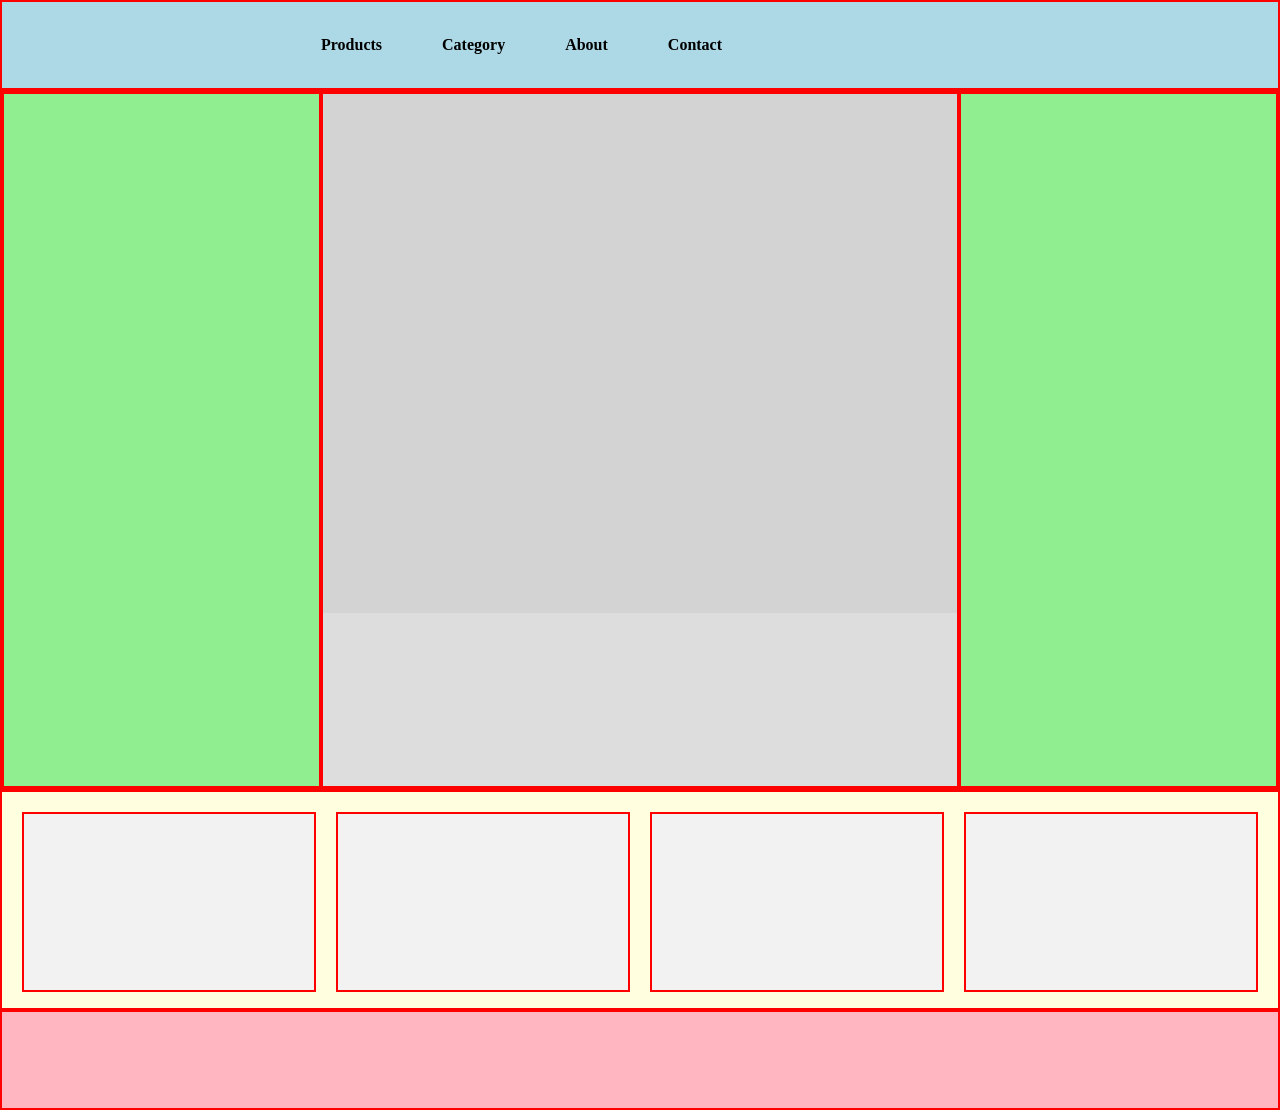
<file: index.html>
<!DOCTYPE html>
<html lang="en">

<head>
    <meta charset="UTF-8">
    <meta name="viewport" content="width=device-width, initial-scale=1.0">
    <title>Document</title>
    <link rel="stylesheet" href="style.css">
</head>

<body>
    <div class="main">
        <div class="header">
            <div class="left-area"></div>

            <div class="center">
                <div class="navigation-area">
                    <h4>Products</h4>
                    <h4>Category</h4>
                    <h4>About</h4>
                    <h4>Contact</h4>
                </div>
            </div>

            <div class="right"></div>
        </div>
        <div class="product-section">
            <div class="information-pannel"></div>
            <div class="center-pannel">
                <div class="image-section"></div>
                <div class="feature-strip"></div>
            </div>
            <div class="right-pannel"></div>
        </div>

        <div class="feature-section">
            <div class="card"></div>
            <div class="card"></div>
            <div class="card"></div>
            <div class="card"></div>
        </div>
        <div class="footer-features"></div>
    </div>
</body>

</html>
</file>
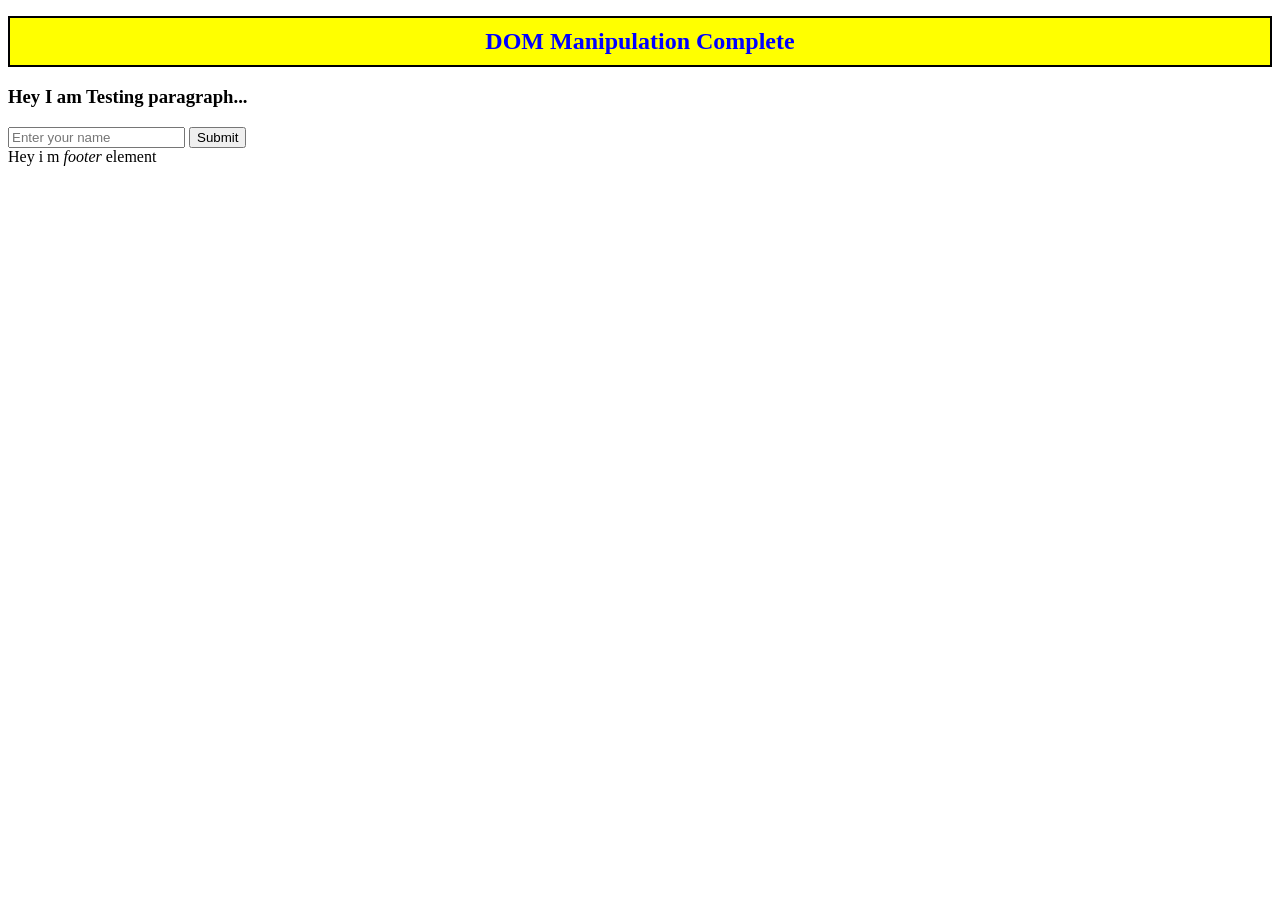
<file: DOM/index.html>
<!DOCTYPE html>
<html lang="en">
<head>
    <meta charset="UTF-8">
    <meta name="viewport" content="width=device-width, initial-scale=1.0">
    <title>Document</title>

  
</head>
<body>
   <main>
     <h1>HELOOOO DOM</h1>

     <div>
        <h3 id="id1" class ="c1 c2 c3" >Hey I am Testing paragraph...</h3>
     </div>
     <div>
      <input type="text" id="input1" placeholder="Enter your name">
      <button id="btn">Submit</button>

     </div>
      <script src ="script.js"></script>
   </main>
</body>
</html>
</file>
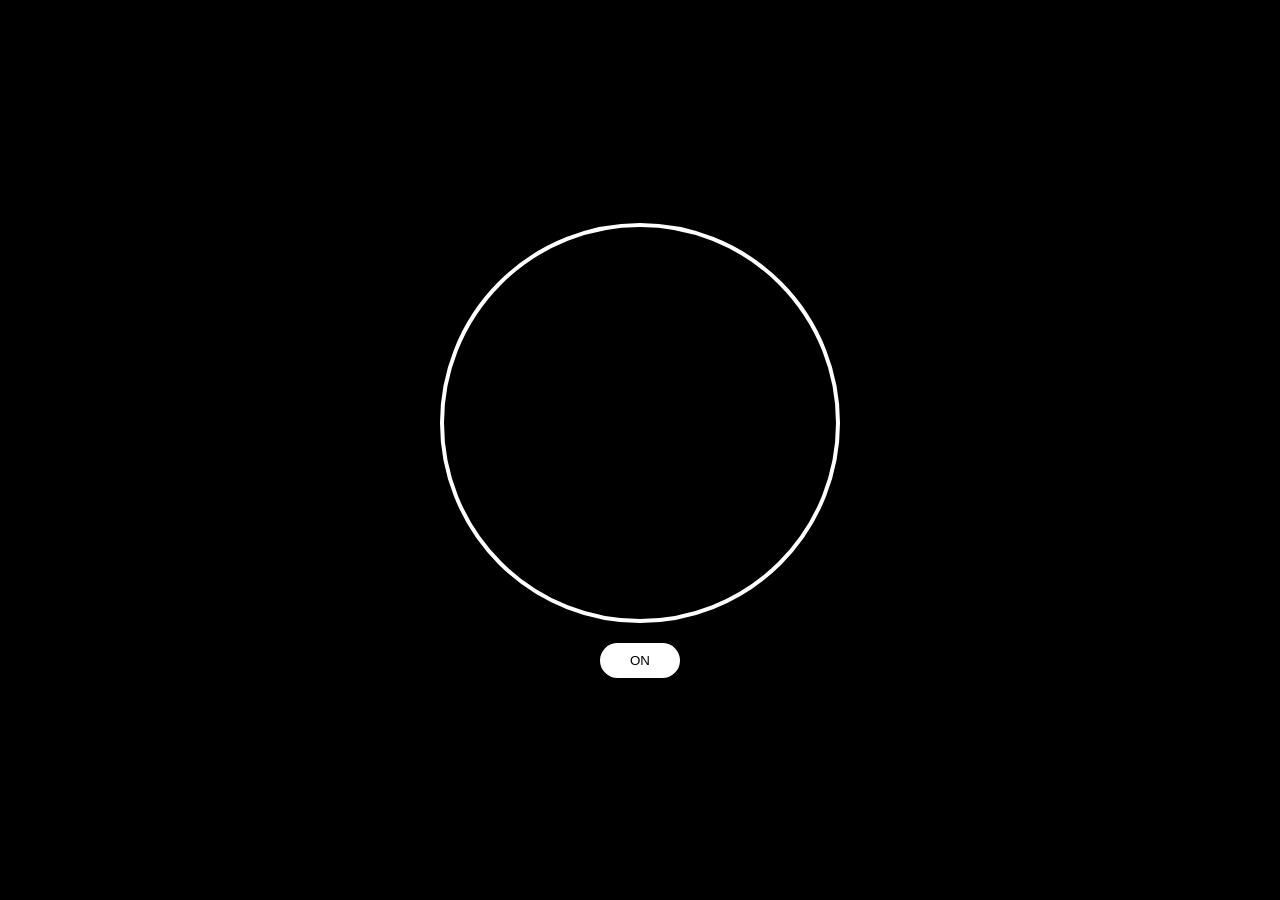
<file: DOM/bulb/index.html>
<!DOCTYPE html>
<html lang="en">
<head>
    <meta charset="UTF-8">
    <meta name="viewport" content="width=device-width, initial-scale=1.0">
    <title>Document</title>
    <link rel="stylesheet" href="style.css">
</head>
<body>
    <main>
        <div class="bulb "></div>
        <button>ON</button>
    </main>
    <script src="script.js"></script>
</body>
</html>
</file>
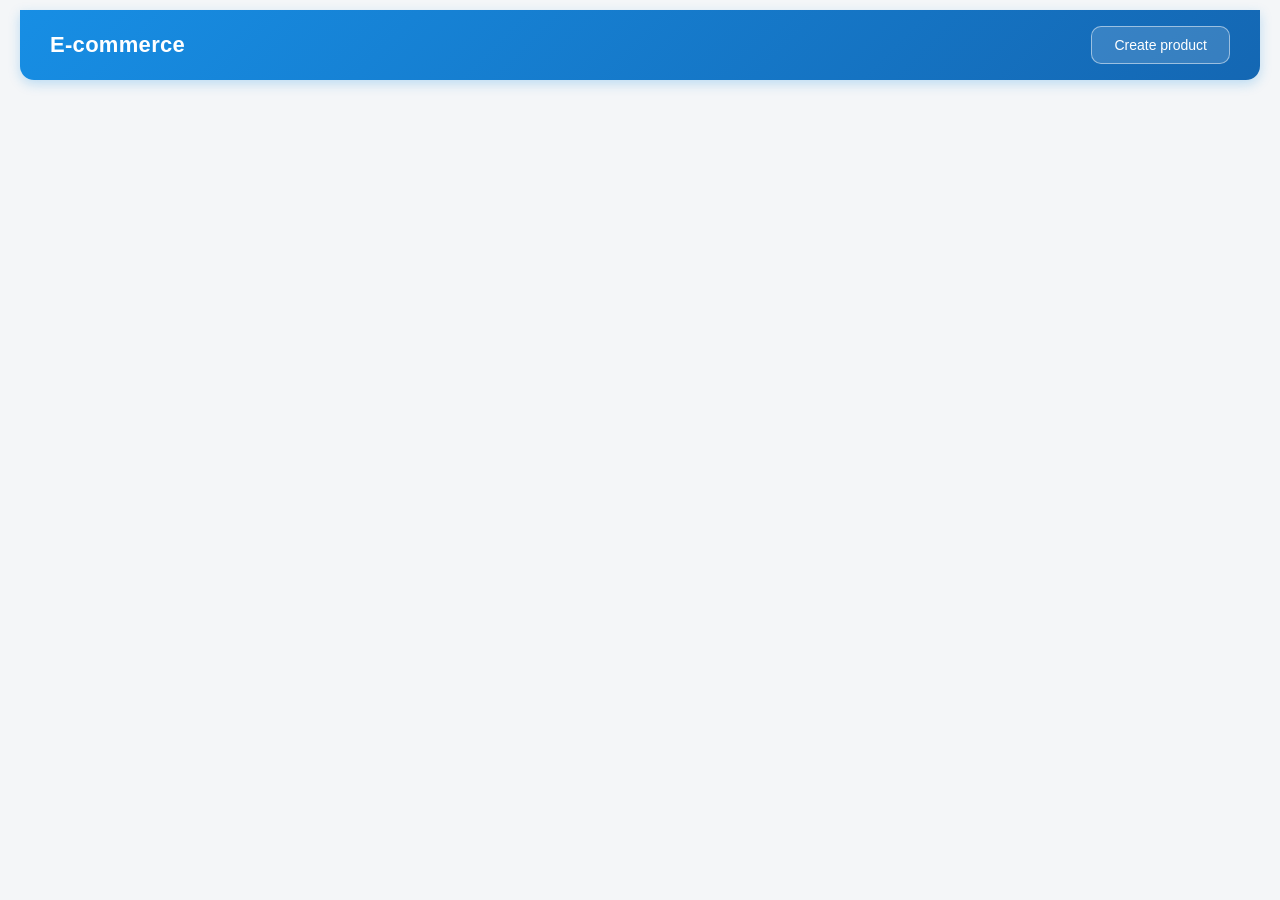
<file: DOM/e-commerce/index.html>
<!DOCTYPE html>
<html lang="en">
<head>
    <meta charset="UTF-8">
    <meta name="viewport" content="width=device-width, initial-scale=1.0">
    <title>Document</title>
    <link rel="stylesheet" href="style.css">
</head>
<body>
    <main>
        <nav>
            <h1>E-commerce</h1>
            <button id="create">Create product</button>
        </nav>
        <div class="products">
            <!-- <div class="product-card">
                <div class="img">
                    <img src="https://images.unsplash.com/photo-1542291026-7eec264c27ff?fm=jpg&q=60&w=3000&auto=format&fit=crop&ixlib=rb-4.1.0&ixid=M3wxMjA3fDB8MHxzZWFyY2h8Mnx8c2hvZXN8ZW58MHx8MHx8fDA%3D" alt="shoes image">
                </div>
                <div class="text">
                    <h3>Name</h3>
                    <p>description</p>
                    <p>Price</p>
                </div>
                <div class="btns">
                    <button id="update">Update</button>
                    <button id="delete">Delete</button>
                </div>
            </div> -->
        </div>

        <div class="form">
            <form >
                <div class="top">
                    <h1 id="close">x</h1>
                </div>
                <h1>Create Product</h1>
                <input type="text" placeholder="Name" name="name">
                <input type="text" placeholder="Description" name="description">
                <input type="number" placeholder="Price" name="price">
                <input type="url" placeholder="Image URL" name="image" >

                <button type="submit">Create</button>
            </form>
        </div>
    </main>
    <script src="script.js"></script>
</body>
</html>
</file>
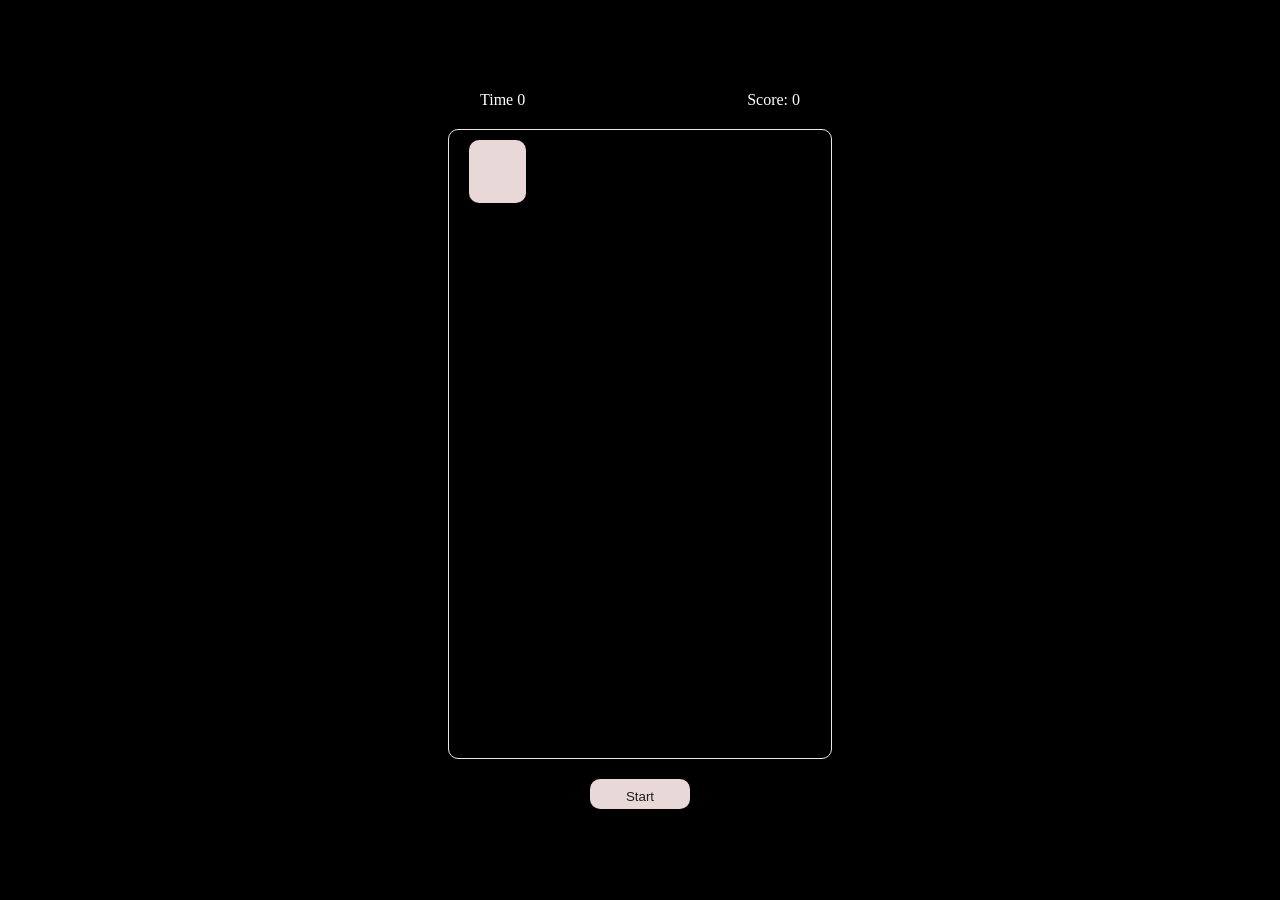
<file: DOM/game/index.html>
<!DOCTYPE html>
<html lang="en">
<head>
    <meta charset="UTF-8">
    <meta name="viewport" content="width=device-width, initial-scale=1.0">
    <title>Document</title>
    <link rel="stylesheet" href="style.css">
</head>
<body>
    <div id="top">   
         <p>Time <span id="timer">0</span></p>
         <p> Score: <span id="score">0</span></p>
    </div>                
    <main>
        
    </main>
    <button>Start</button>
    
    <div id="overlay">
        <h1>game over</h1>
     <div>

    </div>
    <script src="script.js"></script>
</body>
</html>
</file>
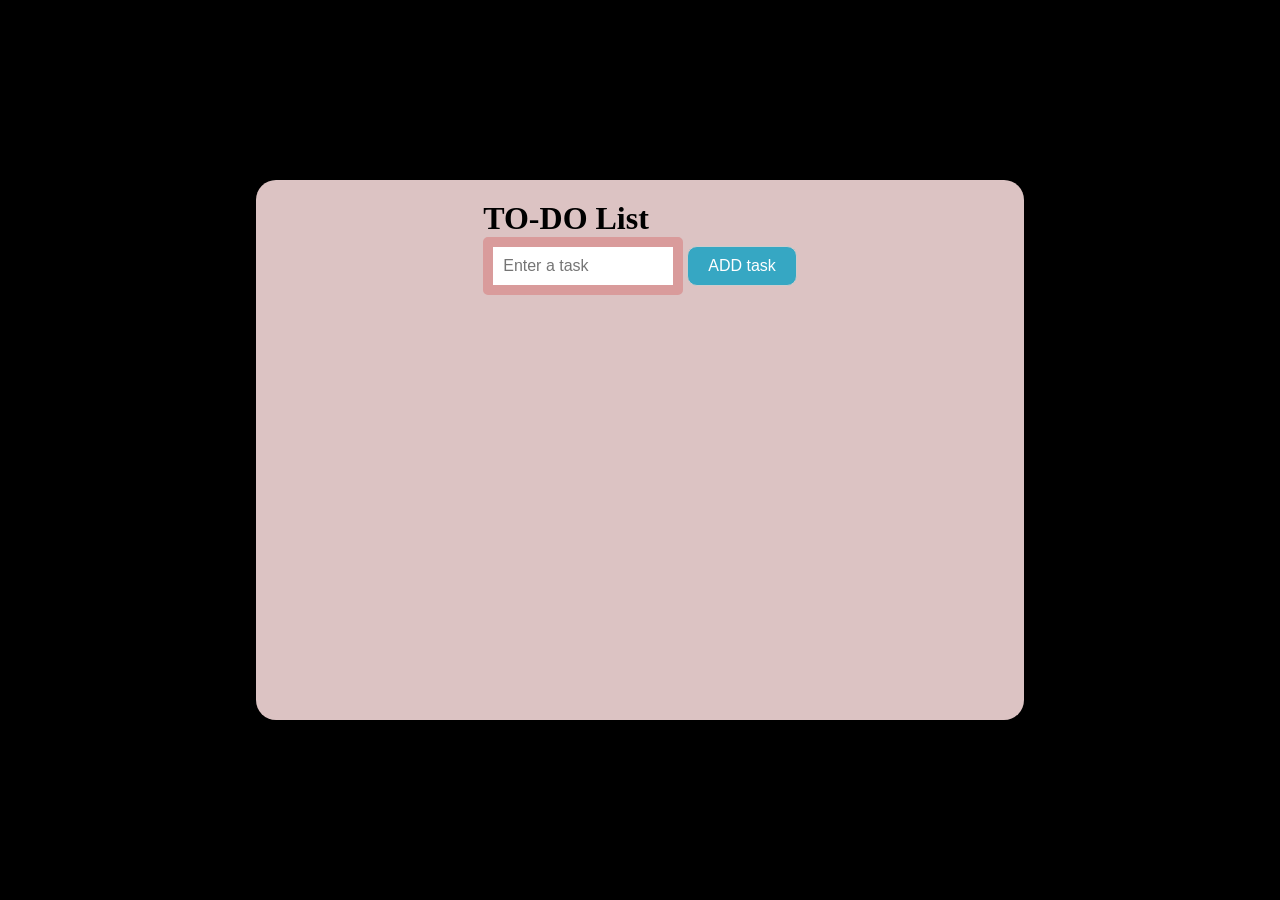
<file: DOM/TO-DO-list/index.html>
<!DOCTYPE html>
<html lang="en">
<head>
    <meta charset="UTF-8">
    <meta name="viewport" content="width=device-width, initial-scale=1.0">
    <title>Document</title>
    <link rel="stylesheet" href="style.css">
</head>
<body>
    <main>
        <div>
            <h1>TO-DO List</h1>
            <input type="text" id="taskInput" placeholder="Enter a task">
            <button id="Add">ADD task</button>
        </div>
        
        <div class="todo-list">
          
        </div>

    </main>
    <script src="script.js"></script>
</body>
</html>
</file>
<file: style.css>
*{
    margin: 0;
    padding: 0;
    box-sizing: border-box;
}

html, body{
    height: 100%;
    width: 100%;
}

.header,
.product-section,
.feature-section,
.information-pannel,
.center-pannel,
.right-pannel,
.card{
    border:2px solid red;
}

.main{
    min-height: 100vh;
    display:grid;
    grid-template-rows:  90px 700px 220px 100px;
    grid-template-areas:
      "header"
      "product"
      "cards"
      "footer";
}

.navigation-area{
    display:flex;
    gap:60px;
}

.header {
  grid-area: header;
  display: grid;
  grid-template-columns: 1fr 2fr 1fr;
  align-items: center;
  background: lightblue;
}

.product-section {
  grid-area: product;
  display: grid;
  grid-template-columns: 1fr 2fr 1fr;
  grid-template-areas: "left center right";
  background: lightgreen;
}

.information-pannel {
  grid-area: left;
}
.center-pannel {
  grid-area: center;
  display: grid;
  grid-template-rows: 3fr 1fr;
}

.image-section {
  background: lightgray;
}
.feature-strip {
  background: #ddd;
}


.right-pannel {
  grid-area: right;
}

.feature-section {
  grid-area: cards;
  display: grid;
  grid-template-columns: repeat(4, 1fr);
  gap: 20px;
  padding: 20px;
  background: lightyellow;
}
.card {
  background: #f2f2f2;
  min-height:180px;
}

.footer-features{
    grid-area: footer;
    border:2px solid red;
    background: lightpink;
}
</file>
<file: DOM/bulb/style.css>
*{
    margin: 0;
    padding: 0;
    box-sizing: border-box;
}
html, body{
    height: 100%;
    width: 100%;
    background-color: black;
}

main{
    height: 100%;
    width: 100%;
    display: flex;
    flex-direction: column;
    justify-content: center;
    align-items: center;
    gap: 20px;
}


.bulb{
    height: 400px;
    width: 400px;
    border-radius: 50%;
    border: 4px solid  white;
    /* background-color: yellow; */
}

button{
    padding: 10px 30px;
    color: black;
    background-color: white;
    border-radius: 20px;
    border:none;
}

.lightUp{
    background-color: yellow;
}
</file>
<file: DOM/e-commerce/style.css>
*{
    margin: 0;
    padding: 0;
    box-sizing: border-box;
}

html, body{
    height: 100%;
    width: 100%;
}

body{
    font-family: -apple-system, BlinkMacSystemFont, 'Segoe UI', Roboto, Oxygen, Ubuntu, Cantarell, 'Open Sans', 'Helvetica Neue', sans-serif;
}

main{
    min-height: 100%;
    width: 100%;
    background-color: #f4f6f8;
    padding: 10px 20px 30px;
}

/* ---------- Navbar ---------- */
nav{
    height: 70px;
    width: 100%;
    display: flex;
    justify-content: space-between;
    align-items: center;
    padding: 0 30px;
    background: linear-gradient(135deg, #178ee4 0%, #1467b3 100%);
    color: white;
    border-radius: 0 0 14px 14px;
    margin-bottom: 30px;
    box-shadow: 0 4px 12px rgba(23, 142, 228, 0.25);
}

nav h1{
    font-size: 22px;
    font-weight: 600;
    letter-spacing: 0.3px;
}

/* ---------- Create button ---------- */
#create{
    background-color: rgba(255, 255, 255, 0.15);
    color: white;
    border-radius: 10px;
    border: 1.5px solid rgba(255, 255, 255, 0.5);
    padding: 10px 22px;
    font-size: 14px;
    font-weight: 500;
    cursor: pointer;
    transition: background-color 0.2s ease, transform 0.15s ease;
}

#create:hover{
    background-color: rgba(255, 255, 255, 0.28);
    transform: translateY(-1px);
}

#create:active{
    transform: translateY(0);
}

/* ---------- Products grid ---------- */
.products{
    width: 100%;
    display: flex;
    flex-wrap: wrap;
    gap: 24px;
}

@keyframes cardIn{
    from{
        opacity: 0;
        transform: translateY(20px);
    }
    to{
        opacity: 1;
        transform: translateY(0);
    }
}

.product-card{
    width: 260px;
    background-color: white;
    border: 1px solid #e7e7e7;
    border-radius: 14px;
    padding: 16px;
    display: flex;
    flex-direction: column;
    gap: 12px;
    box-shadow: 0 2px 8px rgba(0, 0, 0, 0.05);
    transition: transform 0.2s ease, box-shadow 0.2s ease;
    animation: cardIn 0.4s ease forwards;
}

.product-card:hover{
    transform: translateY(-4px);
    box-shadow: 0 10px 20px rgba(0, 0, 0, 0.08);
}

.img{
    width: 100%;
    height: 180px;
    border-radius: 10px;
    overflow: hidden;
}

.img img{
    height: 100%;
    width: 100%;
    object-fit: cover;
    display: block;
    transition: transform 0.3s ease;
}

.product-card:hover .img img{
    transform: scale(1.05);
}

.text{
    display: flex;
    flex-direction: column;
    gap: 4px;
}

.text h3{
    font-size: 16px;
    font-weight: 600;
    color: #222;
}

.text p:first-of-type{
    font-size: 13px;
    color: #777;
    line-height: 1.4;
}

.text p:last-of-type{
    font-size: 15px;
    font-weight: 600;
    color: #178ee4;
    margin-top: 2px;
}

/* ---------- Card buttons ---------- */
.btns{
    display: flex;
    width: 100%;
    gap: 10px;
}

.btns button{
    flex: 1;
    padding: 9px;
    border: none;
    outline: none;
    border-radius: 8px;
    font-size: 13px;
    font-weight: 500;
    cursor: pointer;
    transition: opacity 0.2s ease;
}

.btns button:hover{
    opacity: 0.85;
}

.update-btn{
    background-color: #b8860b;
    color: white;
}

.delete-btn{
    background-color: #a30000;
    color: white;
}

/* ---------- Modal overlay ---------- */
.form{
    height: 100%;
    width: 100%;
    background-color: rgba(0, 0, 0, 0.45);
    backdrop-filter: blur(2px);
    padding: 20px;
    display: none;
    flex-direction: column;
    justify-content: center;
    align-items: center;
    position: fixed;
    top: 0;
    left: 0;
    z-index: 100;
}

/* ---------- Form ---------- */
form{
    width: 100%;
    max-width: 420px;
    display: flex;
    flex-direction: column;
    gap: 16px;
    padding: 30px;
    border-radius: 16px;
    background-color: white;
    box-shadow: 0 15px 40px rgba(0, 0, 0, 0.2);
}

form h1{
    color: #222;
    text-align: center;
    font-size: 20px;
    font-weight: 600;
}

.form .top{
    display: flex;
    width: 100%;
    justify-content: flex-end;
    margin-bottom: -10px;
}

.form .top h1{
    font-size: 26px;
    line-height: 1;
    cursor: pointer;
    color: rgba(213, 20, 20, 0.79);
    transition: transform 0.15s ease;
}

.form .top h1:hover{
    transform: scale(1.15);
}

input{
    padding: 12px 14px;
    border: 1.5px solid #e0e0e0;
    outline: none;
    border-radius: 10px;
    font-size: 14px;
    transition: border-color 0.2s ease;
}

input:focus{
    border-color: #178ee4;
}

input::placeholder{
    color: #aaa;
}

form button[type="submit"]{
    padding: 12px;
    border: none;
    outline: none;
    border-radius: 10px;
    background-color: #178ee4;
    color: white;
    font-size: 15px;
    font-weight: 600;
    cursor: pointer;
    transition: background-color 0.2s ease;
}

form button[type="submit"]:hover{
    background-color: #1467b3;
}
</file>
<file: DOM/game/style.css>
*{
    
    margin: 0;
    padding: 0;
    box-sizing: border-box;
}

html,body{
    height: 100%;
    width: 100%;
     background-color: black;
     display: flex;
     justify-content: center;
     align-items: center;
     flex-direction: column;
     gap: 20px;
}

main{
    height: 70%;
    width: 30%;
    border: 1px solid rgb(239, 228, 228);
    border-radius: 10px;
    padding: 10px 20px;
    position: relative;
}

button{
    height: 30px;
    width: 100px;
    padding:10px 25px;
    border-radius: 10px;
    background-color: rgb(233, 216, 216);
    color: rgb(31, 30, 30);
    border: none;
    cursor: pointer;
    
}


.box{
    height:10%;
    background-color: rgb(233, 216, 216);
    width: 15%;
    border-radius: 10px;
    position: absolute;
}

#top{
    color: white;
    display: flex;
    width: 25%;
    justify-content: space-between;
}

#overlay{
  
    justify-content: center;
    align-items: center;
    display: none;
    position: absolute;
    height: 100%;
    width: 100%;
    background-color:rgba(0, 0, 0, 0.812);
    color: white;
    font-size: 50px;
    text-transform:uppercase;
    font-family: system-ui, -apple-system, BlinkMacSystemFont, 'Segoe UI', Roboto, Oxygen, Ubuntu, Cantarell, 'Open Sans', 'Helvetica Neue', sans-serif;

}
</file>
<file: DOM/TO-DO-list/style.css>
*{
    margin: 0;
    padding: 0;
    box-sizing: border-box;
}
html, body{
    height: 100%;
    width: 100%;
    background-color: black;
    display: flex;
    justify-content: center;
    align-items: center;
}

main{
    height: 60%;
    width: 60%;
    background-color: rgb(220, 195, 195);
    display: flex;
    flex-direction: column;
    gap: 30px;
    padding: 20px;
    border-radius: 20px;
    align-items: center;

}

input{
    padding: 10px;
    border: 1px solid #ccc;
    border-radius: 5px;
    outline: none;
    font-size: 16px;
    width: 200px;
    border: 10px solid #d99b9b;
}
#Add{
    padding: 10px 20px;
    border: 1px solid #ccc;
    border-radius: 10px;
    background-color: #36a7c3;
    color: white;
    font-size: 16px;
    cursor: pointer;
}

.todo-list{
    display: flex;
    flex-direction: column;
    gap: 10px;
    width: 100%;
}

.li{
   background-color: #d99b9b;
   width: 100%;
   display: flex;
   justify-content: space-between;
   align-items: center;
   padding: 10px;
   border-radius: 5px;
   box-shadow: 0px 4px 6px rgba(0, 0, 0, 0.1);
   border: 1px solid #ccc;
   font-family:Georgia, 'Times New Roman', Times, serif;
}

h3{
    font-size: 18px;
    color: #333;
    font-weight: 300px;
}

.btn{
    padding: 5px 25px;
    border: none;
    border-radius: 10px;
    color: rgb(61, 57, 57);
    cursor: pointer;
}

.del{
    background-color: #bb483b;
}

.edit{
    background-color: #e4e020;
}

.todo {
    display: flex;
    justify-content: space-between;
    align-items: center;
    background: #ffffff;
    padding: 14px 18px;
    margin: 12px 0;
    border-radius: 12px;
    box-shadow: 0 4px 10px rgba(0,0,0,0.1);
}

.todo h3 {
    display: flex;
    align-items: center;
    gap: 10px;
    margin: 0;
    font-size: 18px;
}

.check {
    width: 12px;
    height: 12px;
    border-radius: 50%;
    
}

.actions {
    display: flex;
    gap: 10px;
}

.btn {
    border: none;
    padding: 8px 14px;
    border-radius: 8px;
    cursor: pointer;
    color: white;
    font-weight: bold;
}

.edit {
    background: #f39c12;
}

.edit:hover {
    background: #d68910;
}

.del {
    background: #e74c3c;
}

.del:hover {
    background: #c0392b;
}
</file>
